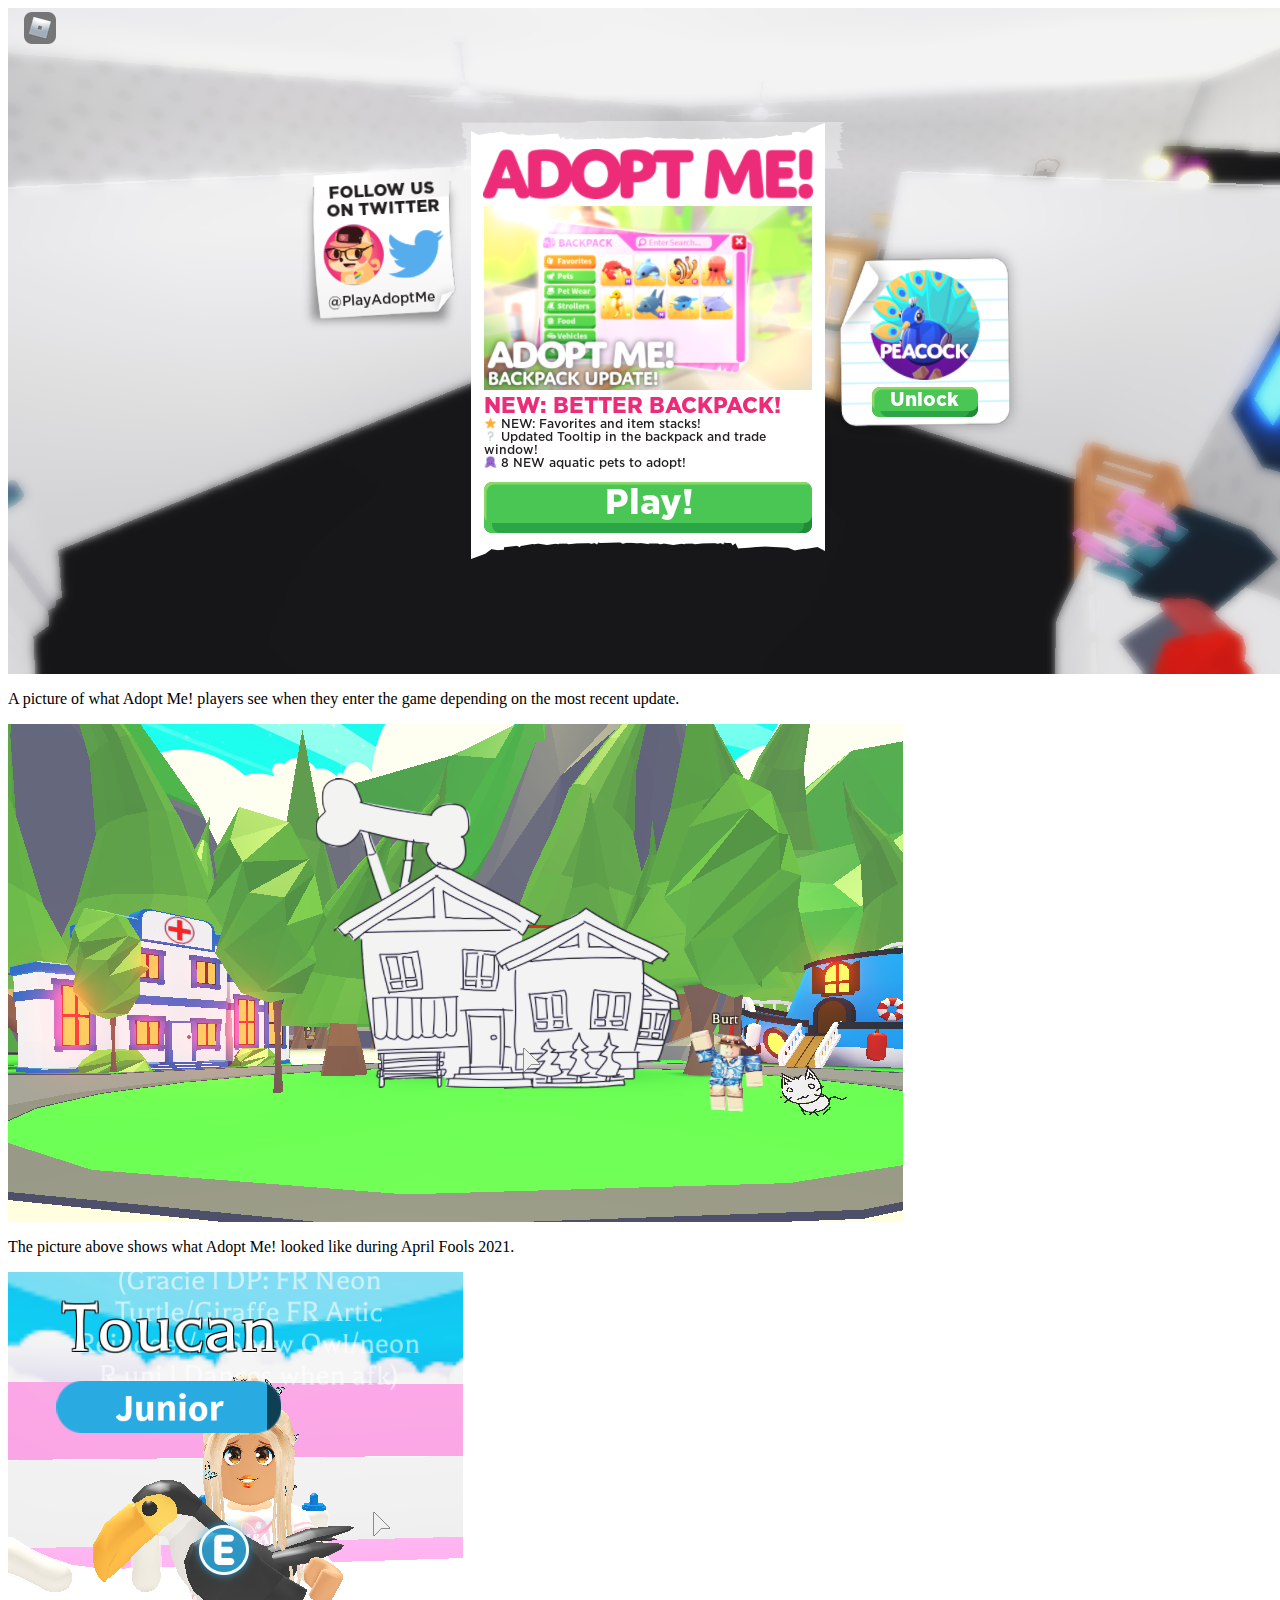
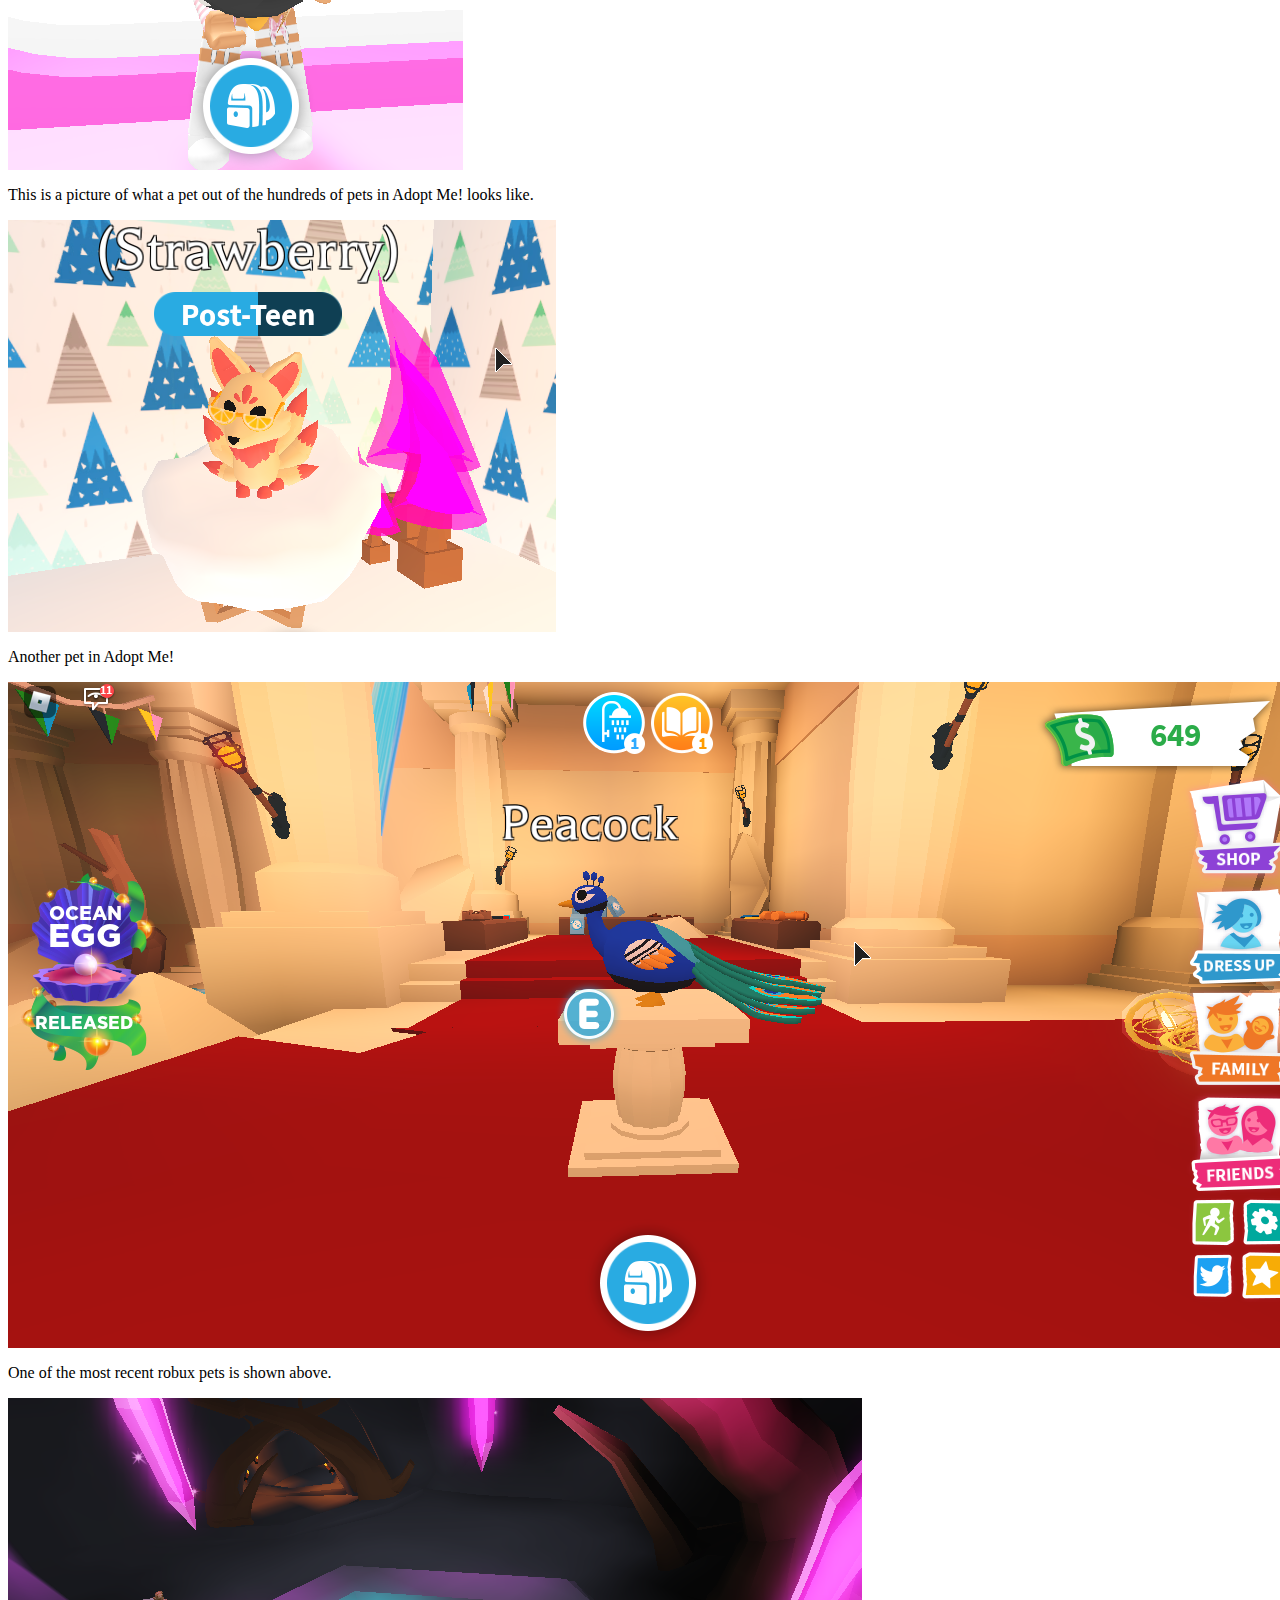
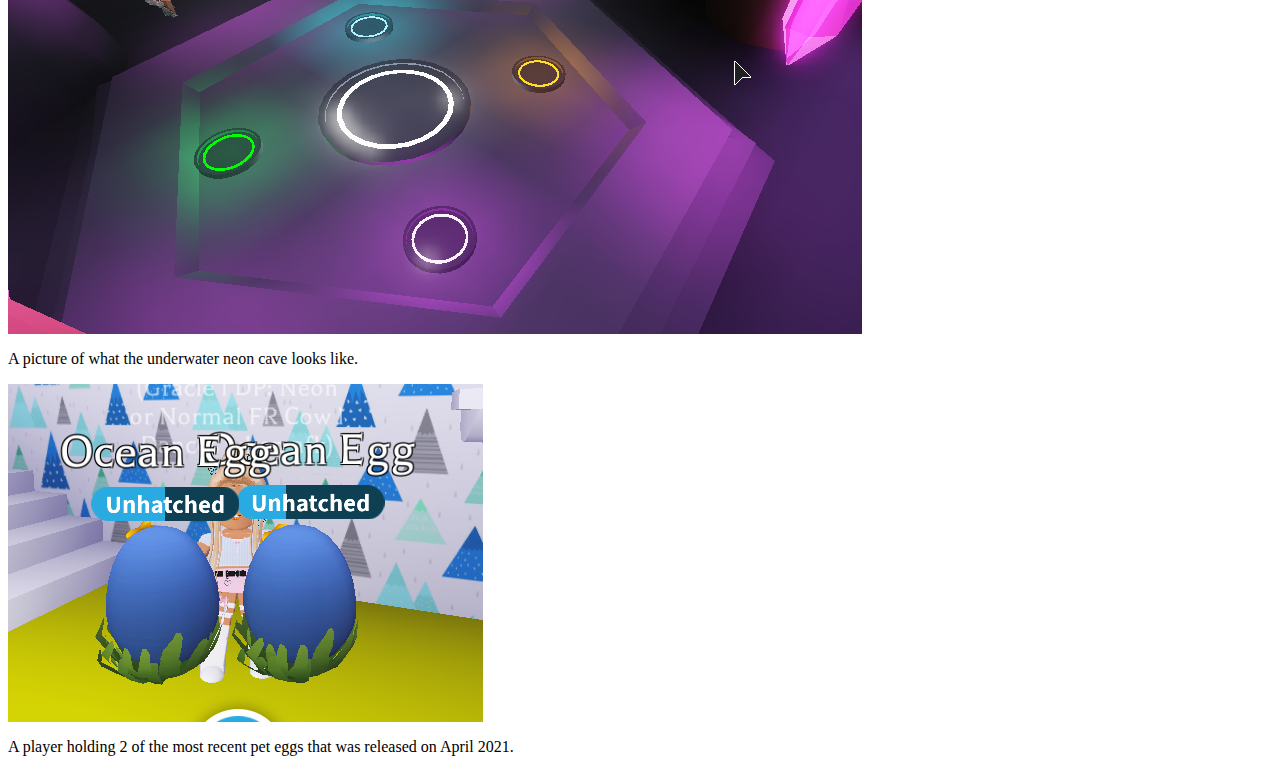
<file: pictures.html>
<html>

 <div>
    <span class="span"> <img class="images"  src="RobloxScreenShot20210420_220540051.png"> </span>
<p>A picture of what Adopt Me! players see when they enter the game depending on the most recent update.</p>
 <span class="span"> <img class="images" src="RobloxScreenShot20210401_230214115 (2).png"></span>
    <p>The picture above shows what Adopt Me! looked like during April Fools 2021.</p> </div>
<span class="span"> <img class="images" src="RobloxScreenShot20210403_195504905 (2).png"></span>
<p>This is a picture of what a pet out of the hundreds of pets in Adopt Me! looks like.</p>
<span class="span"> <img class="images" src="RobloxScreenShot20210422_234259965 (2).png"></span>
<p>Another pet in Adopt Me!</p>
<span class="span"> <img class="images" src="RobloxScreenShot20210422_235229408.png"></span>
<p>One of the most recent robux pets is shown above.</p>
<span class="span"> <img class="images" src="RobloxScreenShot20210423_001438260 (2).png"></span>
<p>A picture of what the underwater neon cave looks like.</p>
<span class="span"> <img class="images" src="RobloxScreenShot20210416_224711559 (2).png"></span>
<p>A player holding 2 of the most recent pet eggs that was released on April 2021.</p>   

</html>
</file>
